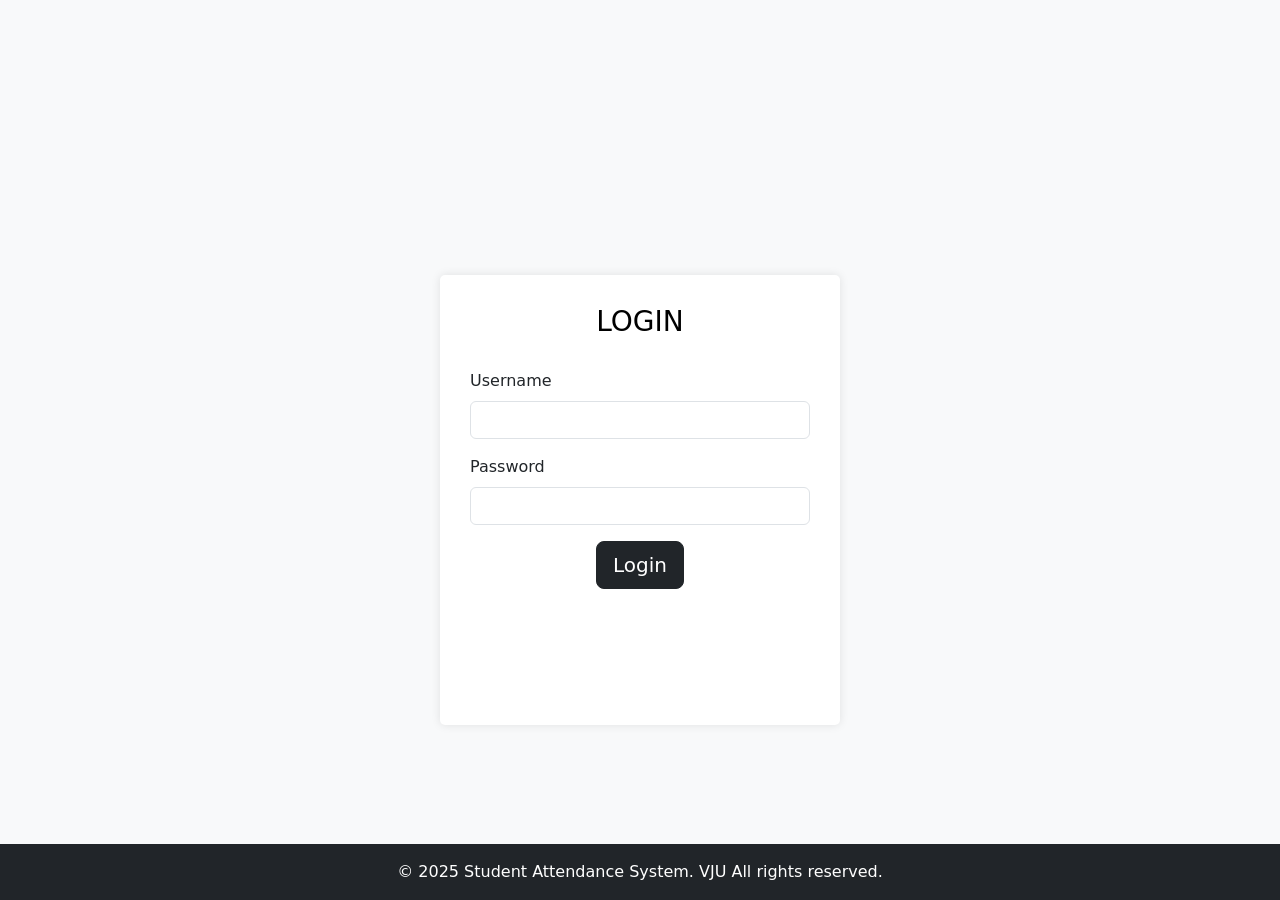
<file: frontend/templates/login.html>
<!DOCTYPE html>
<html lang="en">
  <head>
    <meta charset="UTF-8" />
    <meta name="viewport" content="width=device-width, initial-scale=1.0" />
    <title>Login</title>
    <link
      href="https://cdn.jsdelivr.net/npm/bootstrap@5.3.0/dist/css/bootstrap.min.css"
      rel="stylesheet"
    />
    <style>
      body {
        background-color: #f8f9fa;
        display: flex;
        flex-direction: column;
        min-height: 100vh;
      }
      .container {
        max-width: 400px;
        margin-top: 100px;
        padding: 30px;
        border-radius: 5px;
        box-shadow: 0px 0px 10px rgba(0, 0, 0, 0.1);
        background-color: #fff;
      }
      h3 {
        text-align: center;
        margin-bottom: 30px;
        color: #007bff;
      }
      .btn-primary {
        width: 100%;
      }
      .content {
        flex: 1;
      }
    </style>
  </head>
  <body>
    <div class="content d-flex justify-content-center align-items-center">
      <div class="container" style="height: 450px;">
        <h3 style="color: black;">LOGIN</h3>
        <form method="POST" action="/login">
          <div class="mb-3">
            <label for="username" class="form-label">Username</label>
            <input
              type="text"
              class="form-control"
              id="username"
              name="username"
              required
            />
          </div>
          <div class="mb-3">
            <label for="password" class="form-label">Password</label>
            <input
              type="password"
              class="form-control"
              id="password"
              name="password"
              required
            />
          </div>
          <div class="d-flex justify-content-center">
            <button type="submit" class="btn btn-dark btn-lg btn-block">Login</button>
          </div>
        </form>
      </div>
    </div>
    <footer class="bg-dark text-white text-center py-3 mt-auto" style="width: 100%; position:fixed; bottom:0;">
      <div class="container-2">
      <p class="mb-0">&copy; 2025 Student Attendance System. VJU All rights reserved.</p>
      </div>
  </footer>   
    <script src="https://cdn.jsdelivr.net/npm/bootstrap@5.3.0/dist/js/bootstrap.bundle.min.js"></script>
  </body>
</html>
</file>
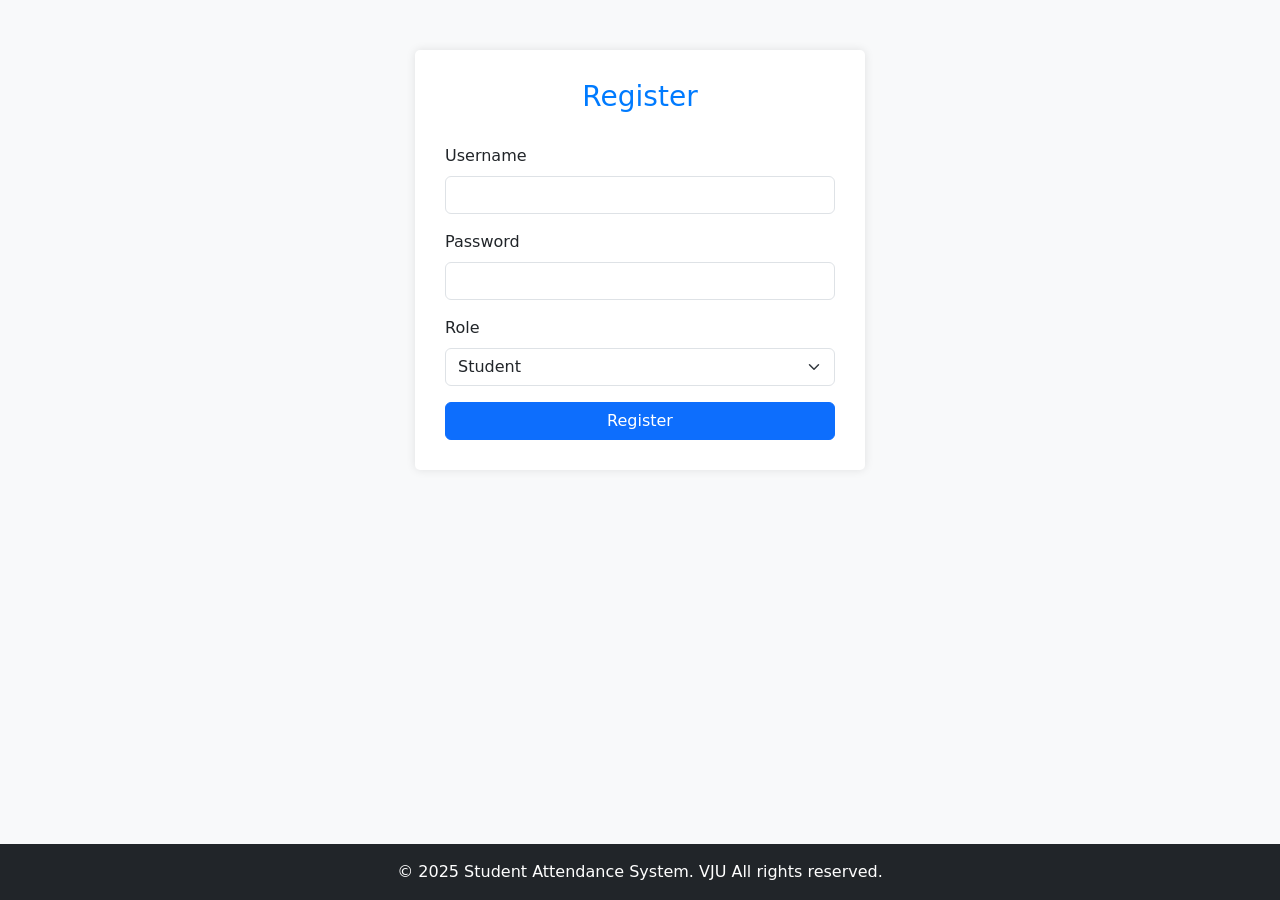
<file: frontend/templates/register.html>
<!DOCTYPE html>
<html lang="en">
  <head>
    <meta charset="UTF-8" />
    <meta name="viewport" content="width=device-width, initial-scale=1.0" />
    <title>Register</title>
    <link
      href="https://cdn.jsdelivr.net/npm/bootstrap@5.3.0/dist/css/bootstrap.min.css"
      rel="stylesheet"
    />
    <style>
      body {
        background-color: #f8f9fa;
      }
      .container {
        max-width: 450px;
        margin-top: 50px;
        padding: 30px;
        border-radius: 5px;
        box-shadow: 0px 0px 10px rgba(0, 0, 0, 0.1);
        background-color: #fff;
      }
      h3 {
        text-align: center;
        margin-bottom: 30px;
        color: #007bff;
      }
      .btn-primary {
        width: 100%;
      }
    </style>
  </head>
  <body>
    <div class="container">
      <h3>Register</h3>
      <form method="POST" action="/register">
        <div class="mb-3">
          <label for="username" class="form-label">Username</label>
          <input
            type="text"
            class="form-control"
            id="username"
            name="username"
            required
          />
        </div>
        <div class="mb-3">
          <label for="password" class="form-label">Password</label>
          <input
            type="password"
            class="form-control"
            id="password"
            name="password"
            required
          />
        </div>
        <div class="mb-3">
          <label for="role" class="form-label">Role</label>
          <select class="form-select" id="role" name="role" required>
            <option value="student">Student</option>
            <option value="teacher">Teacher</option>
          </select>
        </div>
        <button type="submit" class="btn btn-primary">Register</button>
      </form>
    </div>
  <footer class="bg-dark text-white text-center py-3 mt-auto" style="width: 100%; position:fixed; bottom:0;">
      <div class="container-2">
      <p class="mb-0">&copy; 2025 Student Attendance System. VJU All rights reserved.</p>
      </div>
  </footer>   
    <script src="https://cdn.jsdelivr.net/npm/bootstrap@5.3.0/dist/js/bootstrap.bundle.min.js"></script>
  </body>
</html>
</file>
